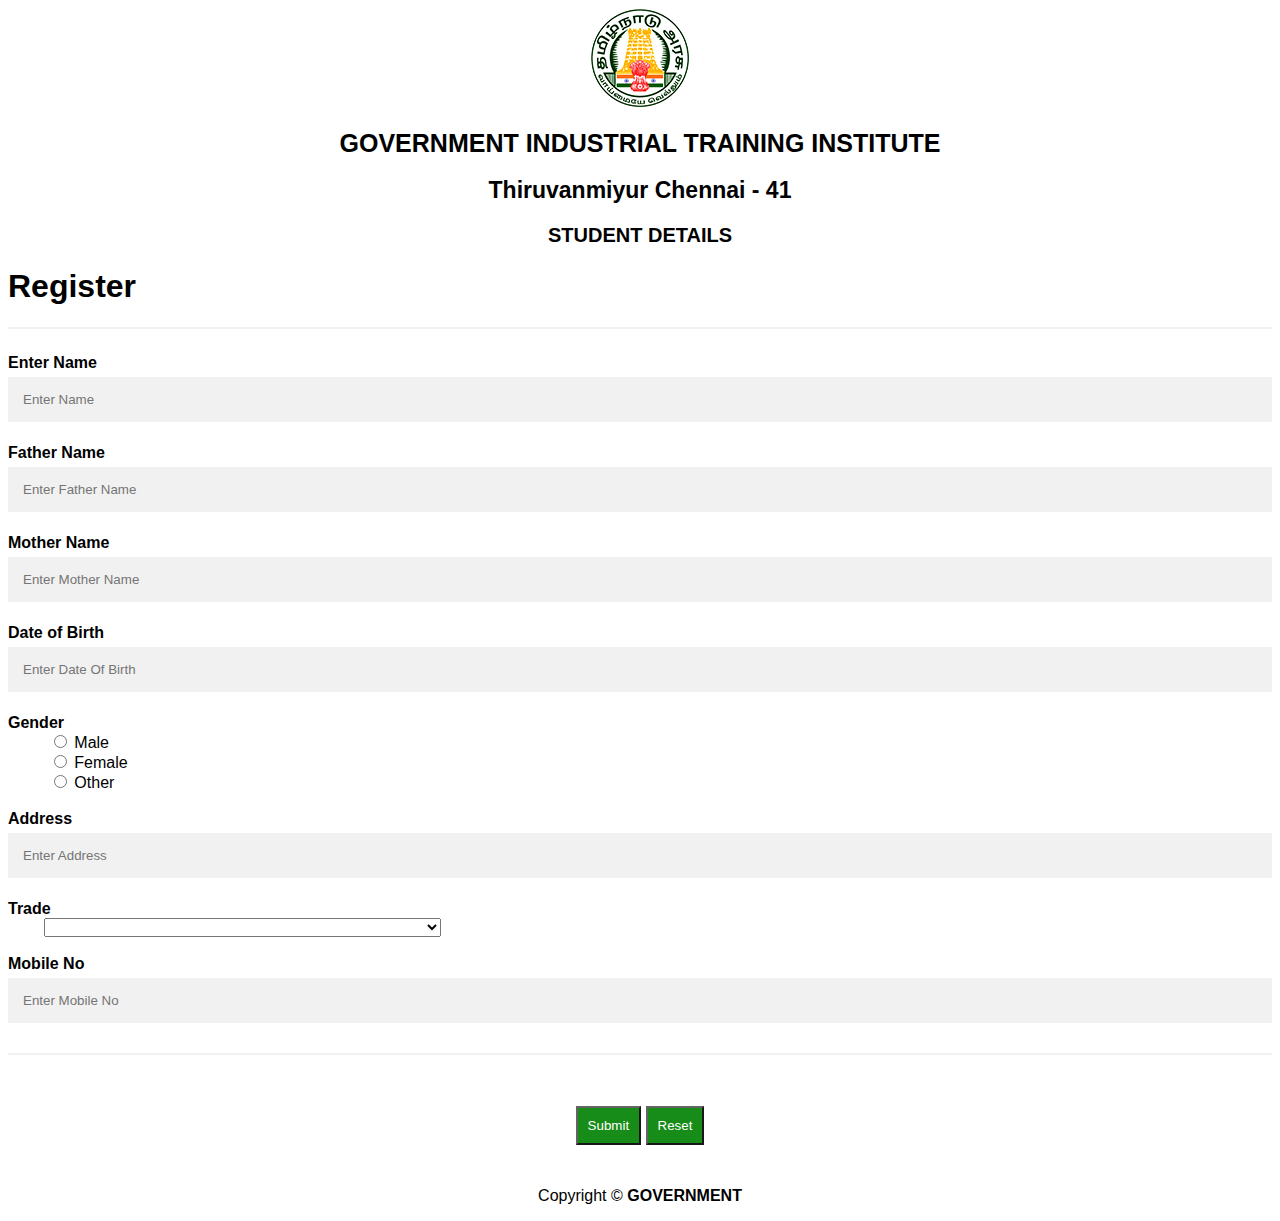
<file: Index.html>
<!DOCTYPE html>
<html lang="en">
<head>
 <meta charset="utf-8">
  <meta name="viewport" content="width=device-width, initial-scale=1">
<title>STUDENT DETAILS</title>
<div style="text-align: center;"><img src="Logo.png" alt="GOVT LOGO" width="100" height="100"></div>
    <div class="a"><h1 style="font-size:25px;"><div style="text-align: center;">GOVERNMENT INDUSTRIAL TRAINING INSTITUTE </div></h1>
<h2 style="font-size:23px;"><div style="text-align: center;"><blink>Thiruvanmiyur Chennai - 41</blink></div></h2></div>
<h3 style="font-size:20px;"><div style="text-align: center;">STUDENT DETAILS</div> </h3>
    <link rel="stylesheet" href="Background.css">
</head>
<body>
<form action="Thanks.html" content="width=device-width, initial-scale=1" method="post" enctype="text/plain" autocomplete="off">

    <h1><b> Register </b></h1>
    <hr>
    <label for="Name"><b>Enter Name</b></label>
    <label for="Enter Name"></label><input type="text" placeholder="Enter Name" name="Name" id="Enter Name" required>
	
   	 <label for="Name"><b>Father Name</b></label>
    <label for="Father Name"></label><input type="text" placeholder="Enter Father Name" name="Father Name" id="Father Name" required><br>
	
    <label for="Name"><b>Mother Name</b></label>
    <label for="Mother Name"></label><input type="text" placeholder="Enter Mother Name" name="Mother Name" id="Mother Name" required><br>
	
	<label for="Date of Birth"><b>Date of Birth</b></label>
    <label for="Date of Birth"></label><input type="Text" placeholder="Enter Date of Birth" name="Date" id="Date" required><br>
	
	<label for="Gender"><b>Gender</b></label>
	<br>&emsp; &emsp; <input type="Radio" name="gender" value="Male"> Male
	<br>&emsp; &emsp; <input type="Radio" name="gender" value="Female"> Female
	<br>&emsp; &emsp; <input type="Radio" name="gender" value="Other" required> Other<br><br>
	
	<label for="Address"><b>Address</b></label>
	<label for="Address"></label><input type="text" placeholder="Enter Address" name="Address" id="Address" required><br>
	
    <label for="Trade"><b>Trade</b></label>
    <br>&emsp; &emsp;<select name="Trade">
		<option value="T0"></Option>
		<option value="T1">Computer Operator and Programming Assistant</Option>
		<option value="T2">Information Technology</Option>
		<option value="T3">Information Communication Technology & System Maintenance</Option>
		<option value="T4">Computer Hardware and Network Maintenance</Option>
		<id="Trade" required>
		</select><br><br>
		
	<label for="Mobile No"><b>Mobile No</b></label>
    <label for="Enter Mobile No"></label><input type="Text" placeholder="Enter Mobile No" name="Phone No" id="Enter Phone No" required><br>
	
	<script src="https://www.google.com/recaptcha/api.js" async="" defer=""></script>
	<hr>

	<div class="container signin">
	<Input type="submit" Value="Submit">
	<input type="Reset" Value="Reset">
	</div>
	<p><center> Copyright © <b> GOVERNMENT </b> </center><p>
	
</form>

</body>
</html>
</file>
<file: Background.css>
body {
  font-family: Arial, Helvetica, sans-serif;
  background-color: white;
 
}

* {
  box-sizing: border-box;
}

/* Add padding to containers */
.container {
  padding: 16px;
  background-color: white;
}

/* Full-width input fields */
input[type=text], input[type=password] {
  width: 100%;
  padding: 15px;
  margin: 5px 0 22px 0;
  display: inline-block;
  border: none;
  background: #f1f1f1;
  Text-transform: Capitalize;
}

input[type=text]:focus, input[type=password]:focus {
  background-color: #ddd;
  outline: line;
  Text-transform: capitalize;
}

/* Overwrite default styles of hr */
hr {
  border: 1px solid #f1f1f1;
  margin-bottom: 25px;
}

/* Set a style for the submit button */
input[type=Submit] {
	Height: Auto;
	width: Auto;
  background-color: Green;
  color: White;
  padding: 10px;
  margin: 10px 0;
  border: Bold;
  cursor: pointer;
  width: width=device-width, initial-scale=1;
  opacity: 0.9;
}

.submit:hover {
  opacity: 1;
}

/* Set a style for the Reset button */
input[type=Reset] {
	Height: Auto;
	width: Auto;
  background-color: Green;
  color: White;
  padding: 10px;
  margin: 4px 0;
  border: Bold;
  cursor: pointer;
  width: width=device-width, initial-scale=1;
  opacity: 0.9;
}

.Reset:hover {
  opacity: 1;
}

/* Add a blue text color to links */
a {
  color: dodgerblue;
}

/* Set a grey background color and center the text of the "sign in" section */
.signin {
  background-color: None;
  text-align: Center;
}
</file>
